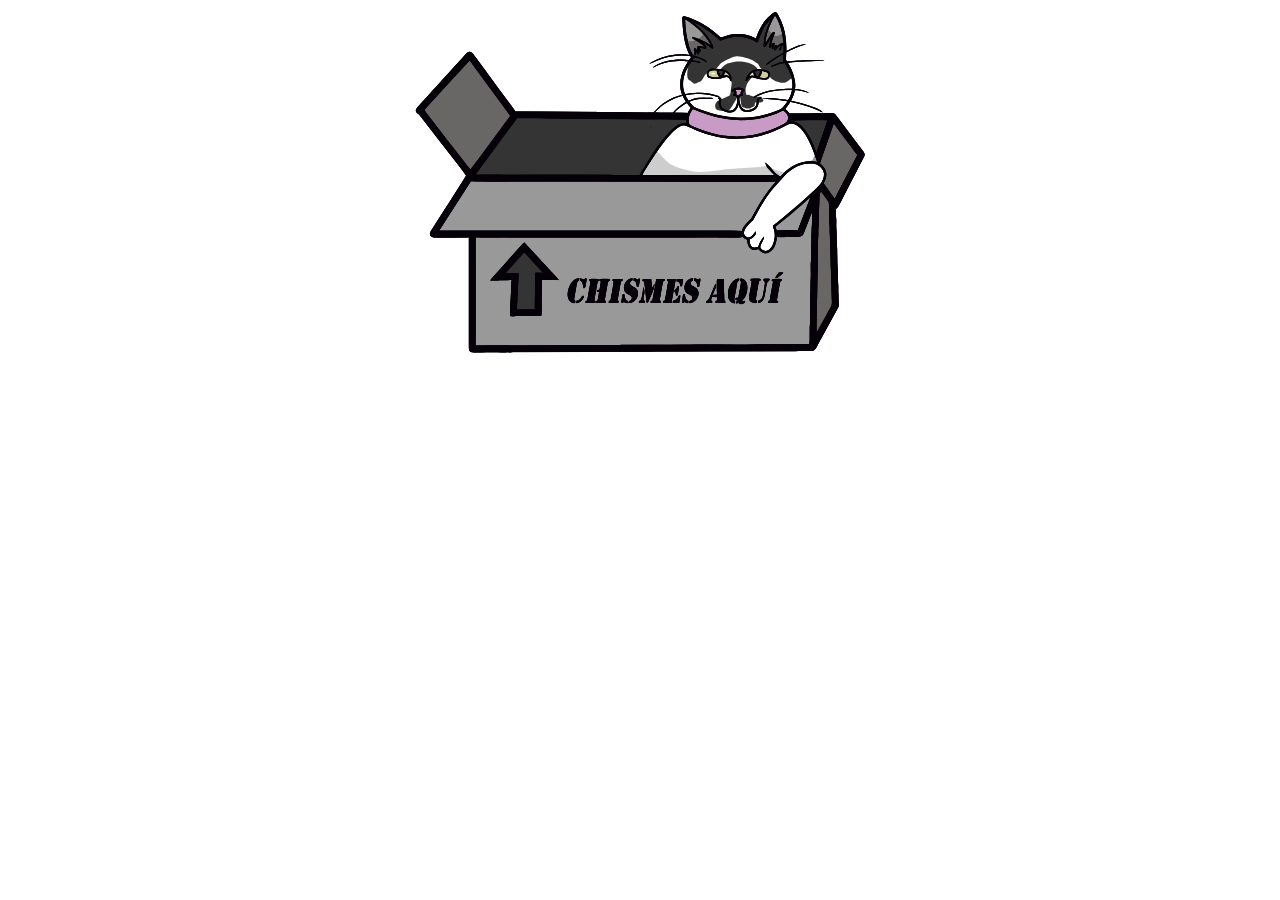
<file: index.html>
<!DOCTYPE html>
<html lang="es">

    <head>
  <meta charset="utf-8">
  <meta http-equiv="X-UA-Compatible" content="IE=edge">
  <meta name="viewport" content="width=device-width, initial-scale=1">  
  
  <title>Mechismes - Cuentame tu chisme</title>
  
  <meta name="description" content="Cuentame tu chisme de forma anonima">

  <meta name="twitter:card" content="Chismes de forma anonima" />  
  <meta name="twitter:site" content="@noncasus" />  
  <meta name="twitter:creator" content="@noncasus" />

  <meta property="og:url" content="https://noncasus.github.io/mechismes/" />
  <meta property="og:title" content="Mechismes - Cuentame tu chisme" />
  <meta property="og:description" content="Cuentame tu chisme de forma anonima" />
  <meta property="og:image" content="" />
  
  <link type="text/plain" rel="author" href="https://noncasus.github.io/mechismes/humans.txt" />
  <link rel="canonical" href="https://noncasus.github.io/mechismes/">
  <link rel="stylesheet" href="https://noncasus.github.io/mechismes/css/bootstrap-reboot.min.css">
  <link rel="stylesheet" href="https://noncasus.github.io/mechismes/css/bootstrap.min.css">
  <link rel="stylesheet" href="https://noncasus.github.io/mechismes/css/style.css">
</head>

<body>
  <main>  
    <div class="container-fluid">
      <div class="row">
        <div class="col-md-12 logo-wrapper">
          <a href="https://noncasus.github.io/mechismes/" class="logo"><img src="https://noncasus.github.io/mechismes/img/mechismes-logo.svg" title="Mechismes logo creado por http://twitter.com/kh_art48" alt="Mechismes Logo"></a>
        </div>
      </div>
      <div class="row">
        <div class="col-md-12">
          <div class="form-wrapper row">
            <div class="cognito">
              <script src="https://www.cognitoforms.com/s/NR3NVRF5bkKzCVsGdS3KDA"></script>
              <script>Cognito.load("forms", { id: "1" });</script>
            </div>
          </div>
        <div class="">

          <footer class="site-footer container-fluid">
            <!-- Latest compiled and minified JavaScript -->
            <script src="https://noncasus.github.io/mechismes/js/bootstrap.min.js"></script>
          </footer>

        </div>
      </div>
    </div>
  </main>
</body>

</html>
</file>
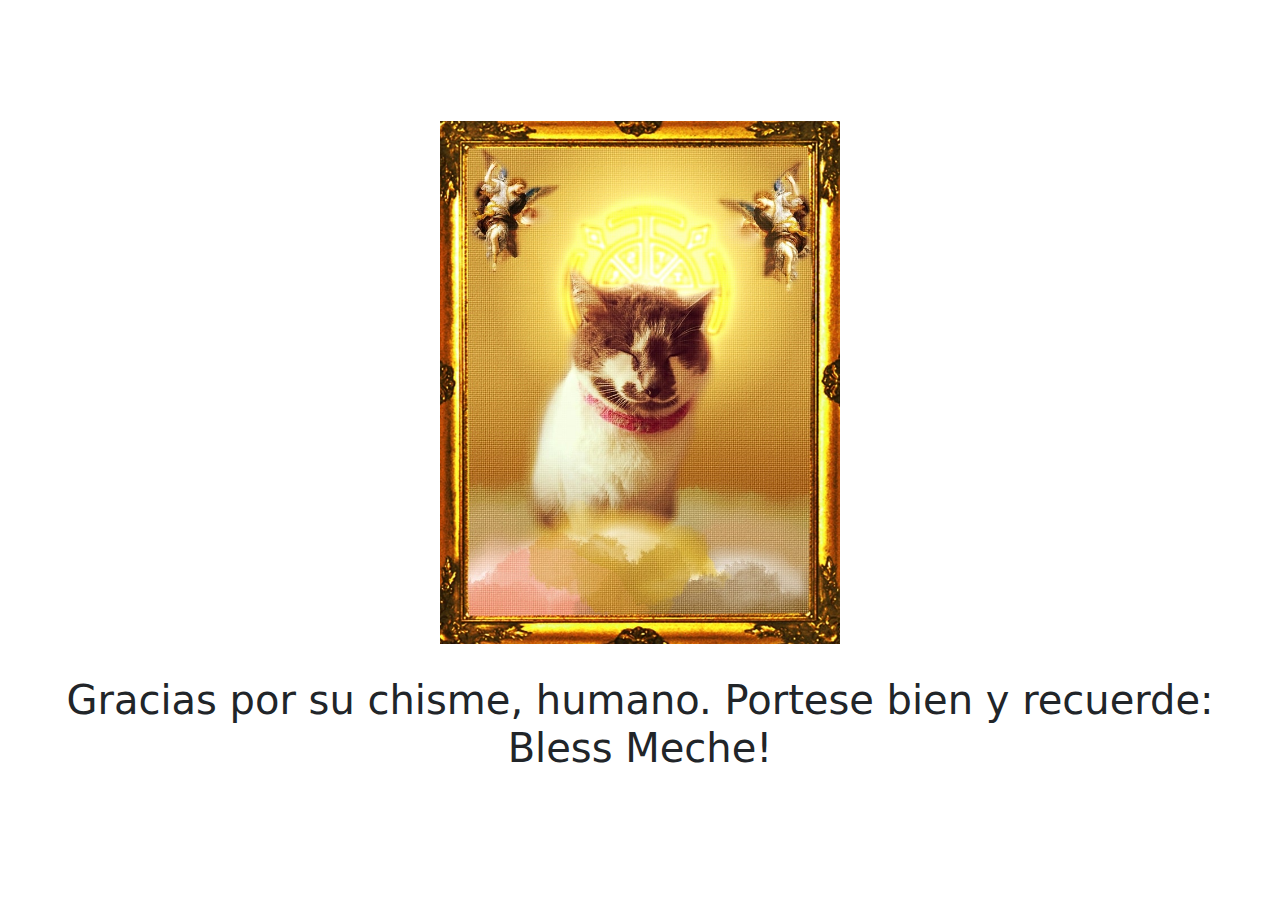
<file: thanks.html>
<!DOCTYPE html>
<html lang="es">

<head>
  <meta charset="utf-8">
  <meta http-equiv="X-UA-Compatible" content="IE=edge">
  <meta name="viewport" content="width=device-width, initial-scale=1">  
  
  <title>Mechismes - Gracias por tu chisme!</title>
  
  <meta name="description" content="Gracias por tu chisme, humano">
  
  
  <link rel="canonical" href="https://noncasus.github.io/mechismes/">
  <link rel="stylesheet" href="https://noncasus.github.io/mechismes/css/bootstrap-reboot.min.css">
  <link rel="stylesheet" href="https://noncasus.github.io/mechismes/css/bootstrap.min.css">
  <link rel="stylesheet" href="https://noncasus.github.io/mechismes/css/style.css">
</head>

<body>
  <main class="gracias">  
    <div class="container-fluid">
      <div class="row">
        <div class="col-md-12 bless-meche">
          <a href="https://noncasus.github.io/mechismes/" class="thanks"></a>
        </div>
      </div>
      <div class="row">
        <div class="thanks-message col-md-12">
        <h1 class="">Gracias por su chisme, humano. Portese bien y recuerde: Bless Meche!</h1>
        <div class="">
          <footer class="site-footer container-fluid">
            <!-- Latest compiled and minified JavaScript -->
            <script src="https://noncasus.github.io/mechismes/js/bootstrap.min.js"></script>
          </footer>

        </div>
      </div>
    </div>
  </main>
</body>

</html>
</file>
